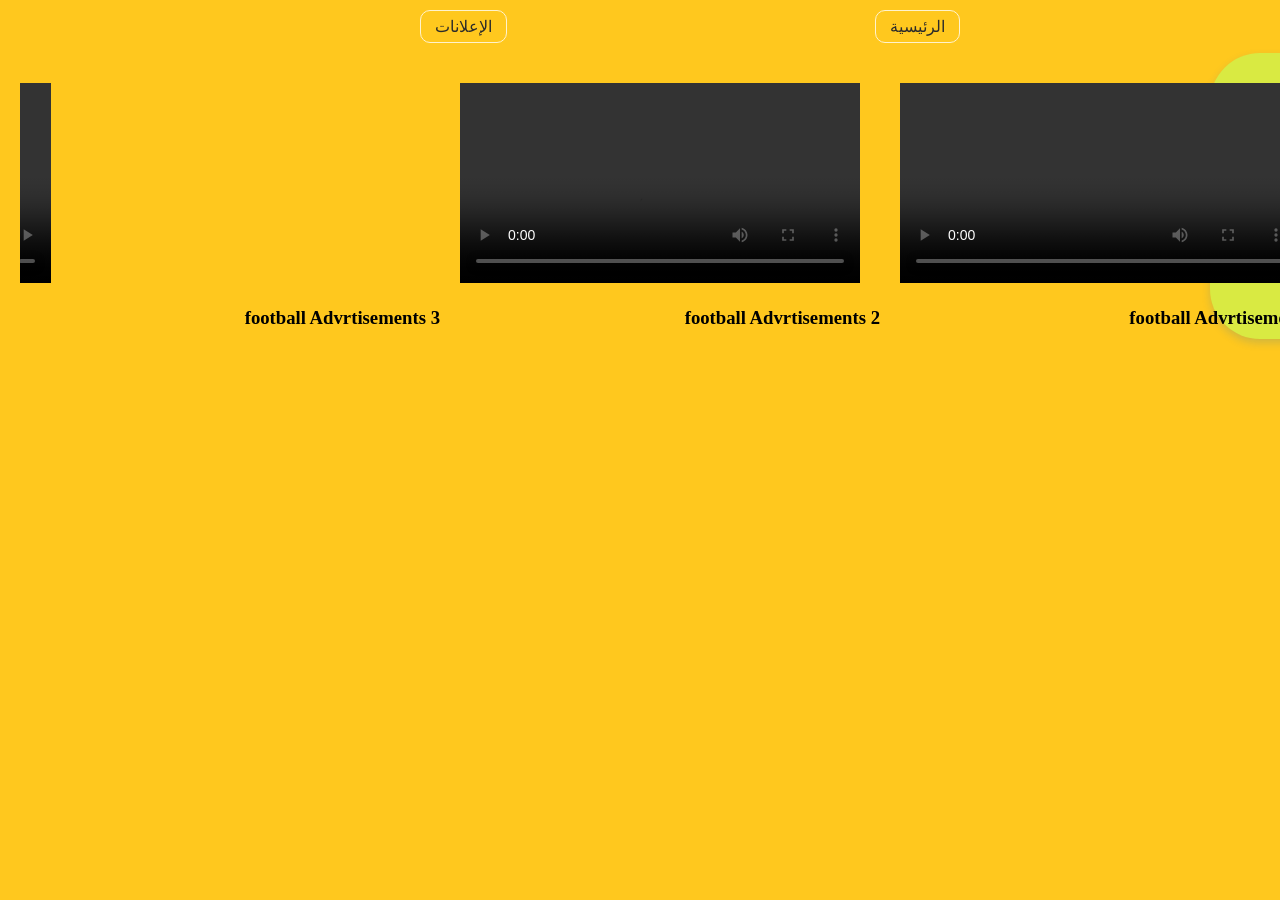
<file: ads.html>
<!DOCTYPE html>
<html lang="ar" dir="rtl">
<head>
  <meta charset="UTF-8">
  <meta name="viewport" content="width=device-width, initial-scale=1.0">
  <link rel="stylesheet" href="style.css">
  <title>الإعلانات</title>
</head>
<body>
  <header>
    <nav class="header">
      <a href="index.html" class="nav-item">الرئيسية</a>
      <a href="ads.html" class="nav-item">الإعلانات</a>
    </nav>
  </header>
  <nav class="ads-grid">

    <div class="ad-card">
      <video controls width="400px" height="200" >
        <source src="media/footbll1.mp4" type="video/mp4">
      </video>
      <h3>football Advrtisements1 </h3>
    </div>

    <div class="ad-card">
      <video controls width="400px" height="200"  >
        <source src="media/footboll2.mp4" type="video/mp4">
      </video>
      <h3>football Advrtisements 2</h3>
    </div>

    <div class="ad-card">
      <video controls  width="400px" height="200" >
        <source src="media/footboll3.mp4" type="video/mp4">
      </video>
      <h3>football Advrtisements 3</h3>
    </div>
</div>
</nav>
</body>
</html>
<!-- <body>
  <header>
    <nav class="header">
       <a href="index.html" class="nav-item">الرئيسية</a> 
      <a href="ads.html" class="nav-item">الإعلانات</a>
    </nav>
  </header>
<video>
      <source src="media/cocalo.mp4" type="video/mp4">
        <video controls width="%100" height="%100">
       
       <video  controls width="%100" height="%100">
       <source src="media/mcdonalds.mp4">
        </video>
       <video controls width="%100" height="%100">
       <source src="media/venus.mp4" type="video/mp4">
    </video> 
</body>
</html> -->
</file>
<file: style.css>
*{
    padding: 0;
    margin: 0;
}
.header{
    background-color: #ffc81e;
    display: flex;
    justify-content:space-evenly;
    align-items: center;
    gap: 8px; 
   padding: 10px;
}
   body.home-page{

background-image: url(imges/startegy.png);

background-repeat: no-repeat;

   }
body{
    background-color: #ffc81e;
}
.nav-item {
padding: 6px 14px;
border-radius: 10px;
text-decoration: none;
color: #2b2b2b;
border-width: 1px ;
border-color:#fff3cd;
border-style: solid;
align-items: center;
}
.nav-item:hover {
    transform:translateY(-4px);   
    background-color: #ffff; 

}
.cards{
    align-items: center;
    display: flex;
    
    margin-top: 300px;/*تحرك العناصر */
    font-size:larger;
    justify-content: space-evenly;
}
.cards1{
    padding: 90px 45px;
    background-color:#ffc81e;
    border-radius: 25px;
    border:8px solid transparent;
    border-color:#00f2fe;
    
    /* box-shadow: 0 4px 15px rgba(79, 172, 254, 0.2); */
}
.cards2{
  padding: 90px 45px;
border: 8px solid transparent;
border-radius:25px;
  border-color: #00f2fe;
    background-color:#ffc81e;
}
.cards3{
    padding: 90px 45px;
    border: 8px solid transparent;
    border-radius: 25px;
    border-color: #00f2fe;
    background-color:#ffc81e;

}

.ad-card video{
    
    gap: 20px;
    align-items: center;
    justify-content:center;
    padding:20px;
}


.ads-grid {
  display: flex;
  grid-template-columns: repeat(3, 20px);
  flex-flow: row;
    width: 100px ;
    background-color: #d9ea42;
    border-radius: 50px;
    padding:10px;
    box-shadow: 0 4px 8px rgba(27, 114, 190, 0.2);
}
.ab-card video {
    width: 200%;
    height: 30px;
    object-fit: cover;
    border-radius: 7px;

}
.cards1:hover,.cards2:hover,.cards3:hover{
   transform:translateY(-4px);   
    background-color:rgba(252, 237, 34, 0.9);
}
.hero{
    position: relative;
    background-image:no-repeat ;
    background-size: cover;
    background-position:center;
    gap: 10px;
}
.hero {
    width: 100%;
    height: auto;
    margin-top:86px ;
    max-width: 100%;
    border-radius: 8px;
    object-fit: cover;
    box-sizing: border-box;
    overflow: visible;
    left: -20px;
}
.hero-img{
    width: 100%;
    height: auto;
    object-fit: contain;
    max-width: 100%;
}
section{
    min-height: 100vh;
    padding:20px;
    align-items: center;
    justify-content: center;
    
}
.t{
    color:black;
    font-size:18px;
    font-family: Arial, Helvetica, sans-serif;
    text-align: right;
    margin: 20px;
    padding: 10px;
    border-radius: 5px;
    border: 3px solid red;
    background-color: #fff3cd;
    font-size: 25px;
}
</file>
